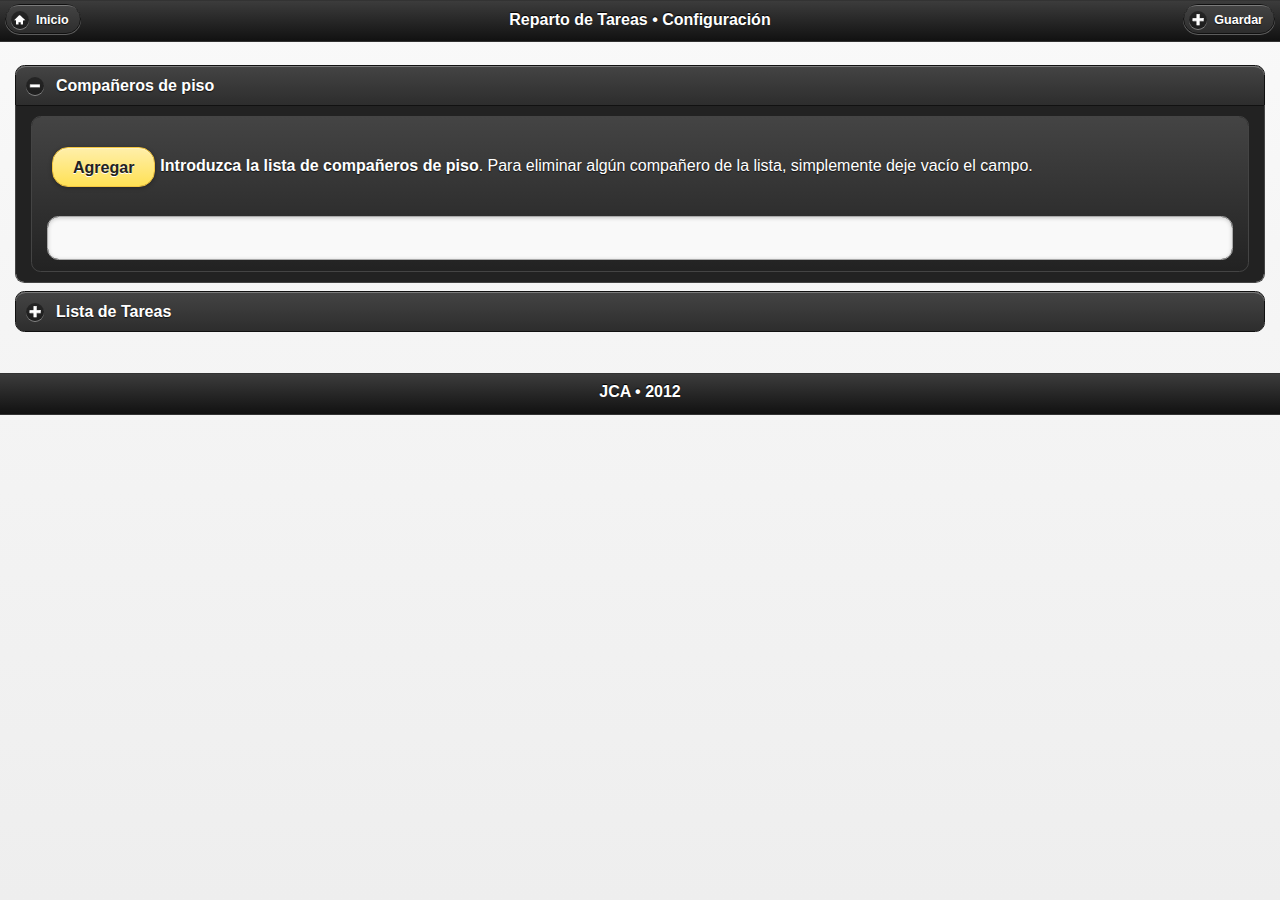
<file: index.html>
<!DOCTYPE html> 
<html> 
<head> 
	<title>Reparto de Tareas &bull; Inicio</title> 
	<meta name="viewport" content="initial-scale=1, maximum-scale=1" /> 
	<meta charset="utf-8" />
	<link rel="stylesheet" type="text/css" href="jquery.mobile-1.2.0.min.css" />
	<link rel="stylesheet" type="text/css" href="jqm-datebox.min.css" /> 
	<link rel="stylesheet" type="text/css" href="tareas.css" /> 	    
    <script src="jquery-1.8.2.min.js"></script>
	<script src="jquery.mobile-1.2.0.min.js"></script>	
	<script type="text/javascript" src="jqm-datebox.core.min.js"></script>
    <script type="text/javascript" src="jqm-datebox.mode.calbox.min.js"></script>
    <script type="text/javascript" src="jquery.mobile.datebox.i18n.en_US.utf8.js"></script>    
    <script type="text/javascript" src="fechas.js"></script>
	<script type="text/javascript" src="rutinas.js"></script>
	<script type="text/javascript" src="index.js"></script>	
</head> 
<body> 

<div data-role="page">

	<div id="header" data-role="header">
		
		<h1>Reparto de Tareas</h1>		
		<a href="configuracion.html" data-ajax="false" data-role="button" data-icon="gear">Configuraci&oacute;n</a>
	</div>

	<div id="contenido" data-role="content">			
	
		<div class="ui-body ui-body-a">
			<h3><div id="semana"></div></h3>					
		</div>		
										
		<div id="resultado" class="ui-grid-a"></div>		
		<fieldset class="ui-grid-a">
			<div class="ui-block-a"><button type="button" id="anterior" data-theme="a" data-icon="arrow-l">Anterior</button></div>
			<div class="ui-block-b"><button type="button" id="siguiente" data-theme="a" data-icon="arrow-r" data-iconpos="right">Siguiente</button></div>	   
		</fieldset>	
	   
	    <button type="button" id="seleccionar" data-theme="c" data-corners="false" data-icon="grid">Seleccionar Semana</button>	    
		<div class="ui-body">		
		<input id="selsemana" type="date" data-role="datebox"
		 data-options='{"mode": "calbox", "calShowWeek": true, "overrideCalStartDay": 1, "calWeekHigh":true, "overrideDateFormat":"%d/%m/%Y", "hideInput": "true"}'>
		 </div>	 			
	</div><!-- /content -->
	
	<div id="footer" data-role="footer">
		<p class="ui-title">JCA &bull; 2012</p>
	</div><!-- /header -->	
	
</div><!-- /page -->

</body>
</html>
</file>
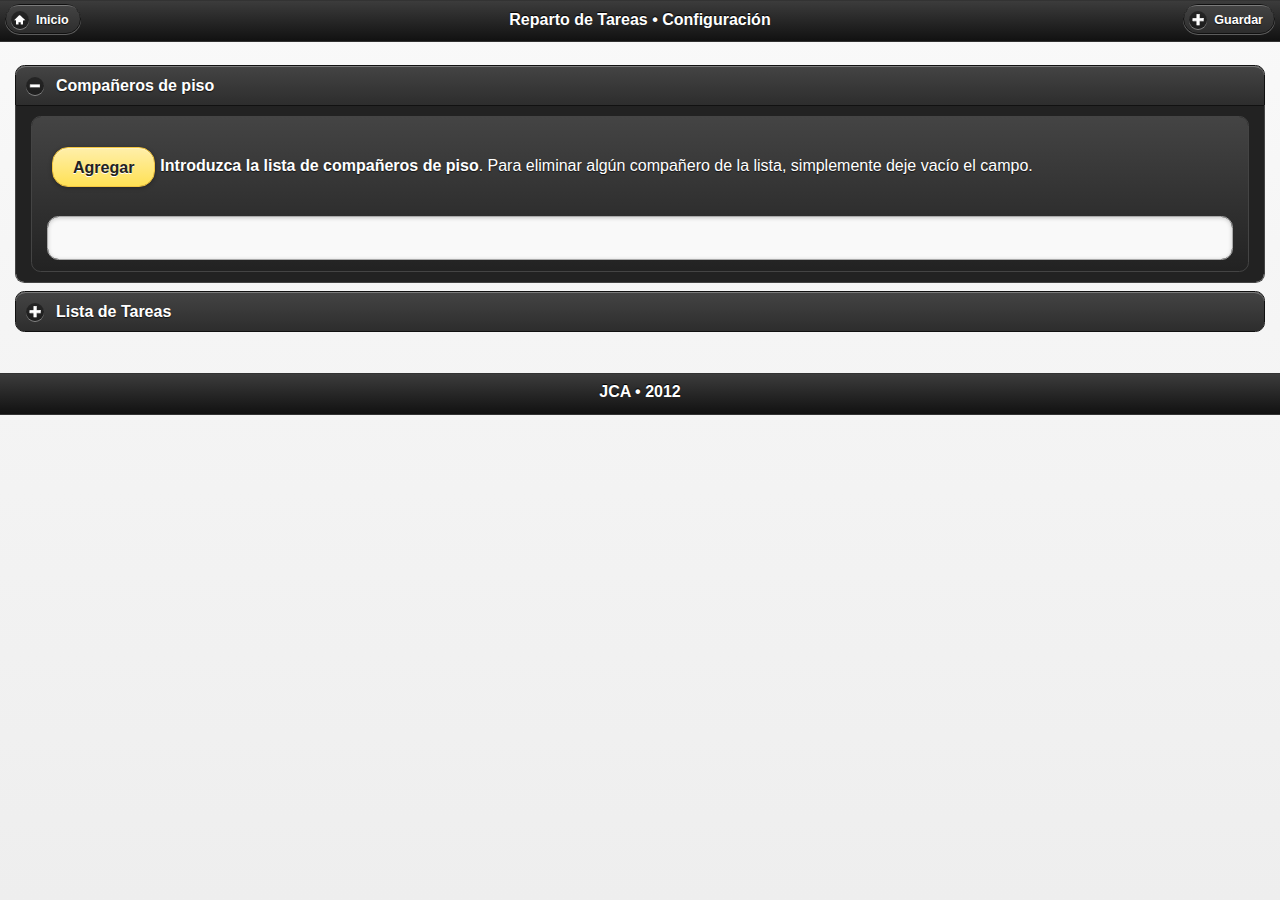
<file: configuracion.html>
﻿<!DOCTYPE html> 
<html> 
<head> 
	<title>Reparto de Tareas &bull; Configuraci&oacute;n</title> 
	<meta charset="utf-8" />
	<meta name="viewport" content="initial-scale=1, maximum-scale=1" /> 	
	<link rel="stylesheet" type="text/css" href="jquery.mobile-1.2.0.min.css" />
	<link rel="stylesheet" type="text/css" href="tareas.css" />
    <script type="text/javascript" src="jquery-1.8.2.min.js"></script>
	<script type="text/javascript" src="jquery.mobile-1.2.0.min.js"></script>
	<script type="text/javascript" src="rutinas.js"></script>
	<script type="text/javascript" src="configuracion.js"></script>
    
</head> 
<body> 

<div data-role="page">
	
	<div id="header" data-role="header">
		<a href="index.html" data-icon="home"  data-role="button" data-ajax="false">Inicio</a>
		<h1>Reparto de Tareas &bull; Configuraci&oacute;n</h1>
		<a id="btnguardartodo" href="#"  data-role="button" data-icon="save" data-ajax="false">Guardar</a>	
	</div><!-- /header -->	

	<div id="contenido" data-role="content">	
	
	<div data-role="collapsible" data-collapsed="false" data-theme="a" data-content-theme="a">
     <h3>Compa&ntilde;eros de piso</h3>
     <form class="ui-body ui-body-a ui-corner-all" onsubmit="return proteger()">
			<p><input id="btnagregar" data-inline="true" type="button" value="Agregar" class="ui-btn-hidden" data-disabled="false" data-theme="e" 
			></input><strong>Introduzca la lista de compa&ntilde;eros de piso</strong>. Para eliminar algún compañero de la lista, simplemente deje vacío el campo.</p>
			<fieldset id="lista_personas">			
			</fieldset>					
		
	</form>		
   </div>
	
	<div data-role="collapsible" data-theme="a" data-content-theme="a">
    <h3>Lista de Tareas</h3>
		<form class="ui-body ui-body-a ui-corner-all" onsubmit="return proteger()">
			<p><input id="btnagregartarea" data-inline="true" type="button" value="Agregar" class="ui-btn-hidden" data-disabled="false" data-theme="e" 
			></input><strong>Introduzca la lista de tareas a realizar</strong>. Para eliminar alguna tarea de la lista, simplemente deje vacío el campo.</p>
			<fieldset id="lista_tareas">			
			</fieldset>				
		
		</form>	
   </div>
			
		<br />			
	</div><!-- /content -->
	

		
	<div id="footer" data-role="footer">	
		
		<h4>JCA &bull; 2012</h4>
	</div><!-- /header -->	
	
</div><!-- /page -->

</body>
</html>
</file>
<file: tareas.css>
#resultado .ui-bar-c {
	text-align:right;
}
#resultado .ui-bar-c, #resultado .ui-bar-e {
	font-size: 1.7em;
}
#contenido input {
	font-size: 1.2em;
}

#oculto {
display:none;
}
</file>
<file: jqm-datebox.min.css>
/*
 * jQuery Mobile Framework : plugin to provide a date and time picker.
 * Copyright (c) JTSage
 * CC 3.0 Attribution.  May be relicensed without permission/notification.
 * https://github.com/jtsage/jquery-mobile-datebox
 */
.ui-input-datebox{width:97%;background-image:none;padding:.4em;line-height:1.4;font-size:16px;display:block;padding-top:0;padding-bottom:0}.ui-input-datebox{min-height:38px}.ui-input-datebox .ui-btn-icon-notext{margin-top:5px!important;margin-bottom:5px!important}.ui-input-datebox input{width:100%!important;padding:0!important;margin-top:5px!important;margin-right:-40px!important;border:1px solid transparent!important;vertical-align:middle;display:inline-block!important;background-color:transparent;zoom:1;*display:inline}.ui-input-datebox input:focus{outline:0}.ui-input-datebox .ui-btn-text{display:none}.ui-input-datebox.ui-mini{min-height:30px;font-size:14px}.ui-input-datebox.ui-mini .ui-btn-icon-notext{margin-top:2px!important;margin-bottom:2px!important}.ui-icon-datebox{background-image:url('image/datebox.png')!important;background-repeat:no-repeat;background-position:99% 8px}.ui-icon-datebox-alt{background-image:url('image/datebox.png')!important;background-repeat:no-repeat;background-position:99% -28px}.ui-mini.ui-icon-datebox{background-position:99% 6px}.ui-mini.ui-icon-datebox-alt{background-position:99% -30px}@media all and (min-width:450px){.ui-field-contain .ui-input-datebox{width:75%;display:inline-block}.ui-hide-label .ui-input-datebox{width:100%}}.ui-grid-a .ui-input-datebox{width:97%}.ui-grid-b .ui-input-datebox{width:97%}.ui-grid-c .ui-input-datebox{width:97%}.ui-grid-d .ui-input-datebox{width:97%}.ui-grid-e .ui-input-datebox{width:97%}.ui-grid-e .ui-block-a,.ui-grid-e .ui-block-b,.ui-grid-e .ui-block-c,.ui-grid-e .ui-block-d,.ui-grid-e .ui-block-e,.ui-grid-e .ui-block-f{width:16.65%}.ui-grid-e>:nth-child(n){width:16.65%}.ui-grid-e .ui-block-a{clear:left}.ui-grid-e{overflow:hidden}.ui-block-f{margin:0;padding:0;border:0;float:left;min-height:1px;-webkit-box-sizing:border-box;-moz-box-sizing:border-box;-ms-box-sizing:border-box;box-sizing:border-box}.ui-datebox-gridheader{text-align:center}.ui-datebox-gridheader h4{text-align:center;display:inline-block;margin-top:10px;margin-bottom:10px;zoom:1;*display:inline}.ui-datebox-gridplus{float:right}.ui-datebox-gridminus{float:left}.ui-datebox-gridplus-rtl{float:left}.ui-datebox-gridminus-rtl{float:right}.ui-datebox-gridrow{margin-left:5px;margin-right:5px}.ui-datebox-grid{clear:both;margin-bottom:5px}.ui-datebox-griddate{width:36px;height:30px;display:inline-block;vertical-align:middle;text-align:center;line-height:30px;font-weight:bold;font-size:12px;zoom:1;*display:inline}.ui-datebox-griddate-week{width:31px;height:30px;display:inline-block;vertical-align:middle;text-align:center;line-height:30px;font-weight:bold;font-size:12px;zoom:1;*display:inline}.ui-datebox-griddate-empty{border:1px solid transparent;color:#888}.ui-datebox-griddate-label{height:15px!important;line-height:15px!important;color:black}.ui-datebox-griddate-disable{color:#888}.ui-datebox-header h4{margin-top:5px;margin-bottom:5px;text-align:center}.ui-datebox-container fieldset div{margin:0!important}.ui-datebox-dboxin input{text-align:center}.ui-datebox-dboxin label{width:100%;text-align:center;display:block;margin-top:5px;margin-bottom:-8px}.ui-datebox-controls{text-align:center}.ui-datebox-controls div{width:77px;text-align:center;display:inline-block;zoom:1;*display:inline}.ui-datebox-scontrols{text-align:center}.ui-datebox-scontrols div{width:55px;text-align:center;display:inline-block;zoom:1;*display:inline}.ui-datebox-scontrols .ui-datebox-sinput{width:68px}.ui-datebox-scontrols .ui-datebox-sinput input{width:48px;text-align:center;margin-left:3px}.ui-datebox-input{width:74px!important;margin-left:1px;margin-right:1px;text-align:center!important;display:inline-block!important;zoom:1;*display:inline}.ui-datebox-slide{width:280px;margin-left:auto;margin-right:auto}.ui-datebox-sliderow-d{margin-bottom:5px;text-align:center;height:40px;width:280px;overflow:hidden}.ui-datebox-sliderow-ym{margin-bottom:5px;text-align:center;height:32px;width:280px;overflow:hidden}.ui-datebox-sliderow-hi{text-align:center;height:32px;width:280px;overflow:hidden}.ui-datebox-sliderow-int{display:inline-block;white-space:nowrap}.ui-datebox-slideyear{text-align:center;display:inline-block;zoom:1;*display:inline;width:84px;vertical-align:middle;line-height:30px;height:30px;font-size:14px;font-weight:bold}.ui-datebox-slidemonth{text-align:center;display:inline-block;zoom:1;*display:inline;width:51px;vertical-align:middle;line-height:30px;height:30px;font-size:12px;font-weight:bold}.ui-datebox-slideday{text-align:center;display:inline-block;zoom:1;*display:inline;width:32px;vertical-align:middle;line-height:20px;height:38px;font-size:14px;font-weight:bold}.ui-datebox-slidehour{text-align:center;display:inline-block;zoom:1;*display:inline;width:32px;vertical-align:middle;line-height:22px;height:24px;font-size:14px;font-weight:bold}.ui-datebox-slidemins{text-align:center;display:inline-block;zoom:1;*display:inline;width:32px;vertical-align:middle;line-height:22px;height:24px;font-size:14px;font-weight:bold}.ui-datebox-slidearrow{text-align:center;display:inline-block;zoom:1;*display:inline;width:10px;vertical-align:middle;line-height:38px;height:38px;font-size:10px;font-weight:bold}.ui-datebox-slidewday{font-size:10px;font-weight:normal}.ui-datebox-flipcontent{text-align:center;height:125px;margin-bottom:-40px}.ui-datebox-flipcontent div{margin-left:3px;margin-right:3px;width:77px;height:120px;display:inline-block;text-align:center;zoom:1;*display:inline;overflow:hidden}.ui-datebox-flipcenter{border:1px solid #eee;height:40px;margin-left:10px;width:260px;margin-right:auto;margin-left:auto;position:relative;top:-45px}.ui-datebox-flipcontent ul{list-style-type:none;display:inline}.ui-datebox-flipcontent li{height:30px}.ui-datebox-flipcontent li span{margin-top:7px;display:block}.ui-datebox-container{border:5px solid #111!important;width:280px}.ui-datebox-screen{position:absolute;top:0;left:0;width:100%;height:100%}.ui-datebox-screen-modal{background-color:black;-moz-opacity:.8;opacity:.80;filter:alpha(opacity=80)}.ui-datebox-hidden{display:none}.ui-dialog .ui-datebox-container{border:none!important}.ui-datebox-collapse a{display:inline-block;width:45%}.ui-datebox-inline{margin-top:5px;border:5px solid #111!important;margin-left:auto;margin-right:auto;text-align:center}.ui-datebox-inlineblind{margin-top:5px;border:5px solid #111!important;margin-left:auto;margin-right:auto;text-align:center}
</file>
